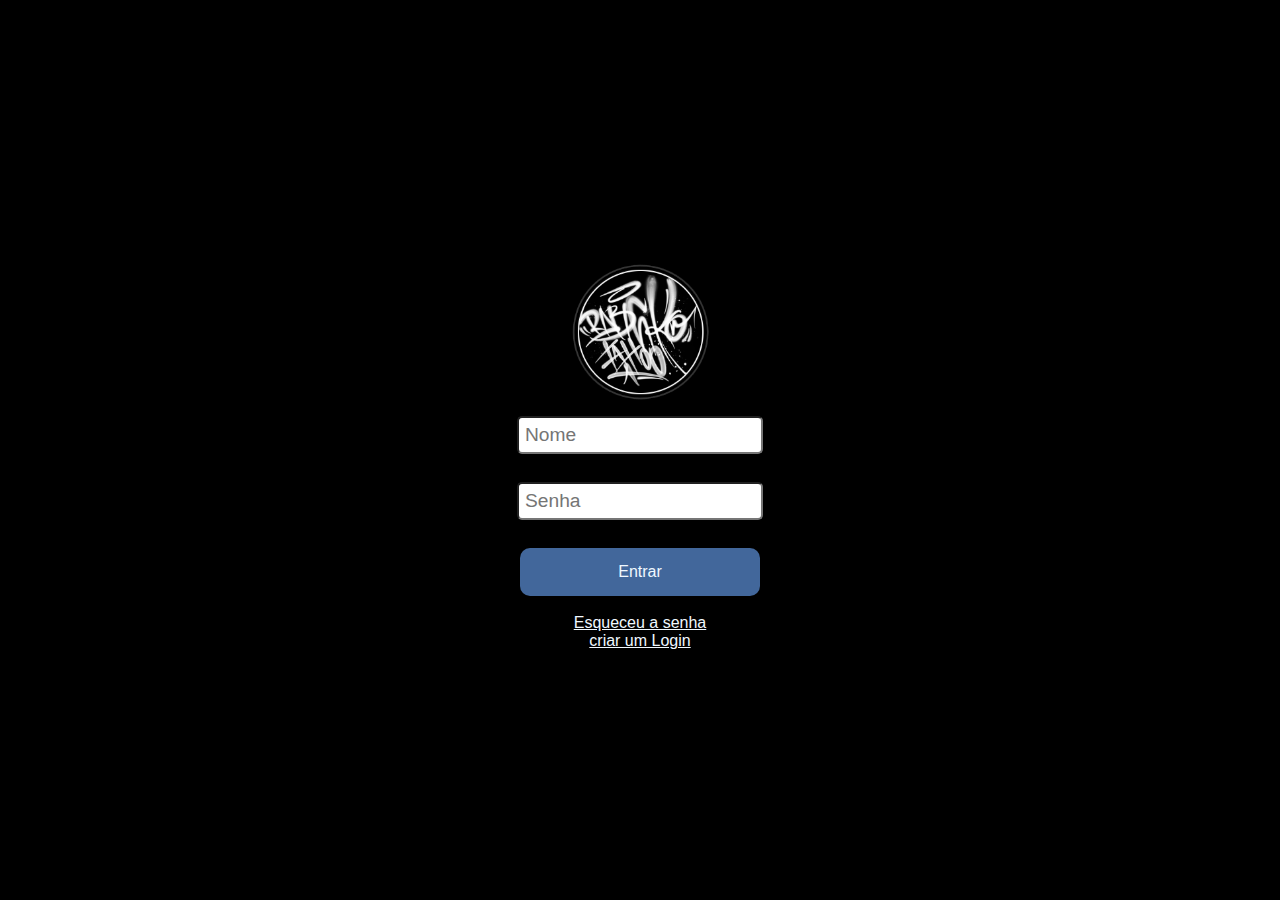
<file: entrar/index.html>
<!DOCTYPE html>
<html lang="pt-br">
<head>
    <meta charset="UTF-8">
    <meta name="viewport" content="width=device-width, initial-scale=1.0">
    <title>PAGINA</title>
    <link rel="stylesheet" href="style.css">
    <meta name="viewport" content="width=device-width, initial-scale=1.0">

</head>
<body>
    <div>
        <img src="arquivo/rabisko.png" alt="">
        <input type="text" placeholder="Nome">
        <br><br>
        <input type="text" placeholder="Senha">
        <br><br>
        <button>Entrar</button>
        <br><br>
        <a href="">Esqueceu a senha</a>
        <br>
        <a href="login.html">criar um Login</a>
    </div>
</body>
</html>
</file>
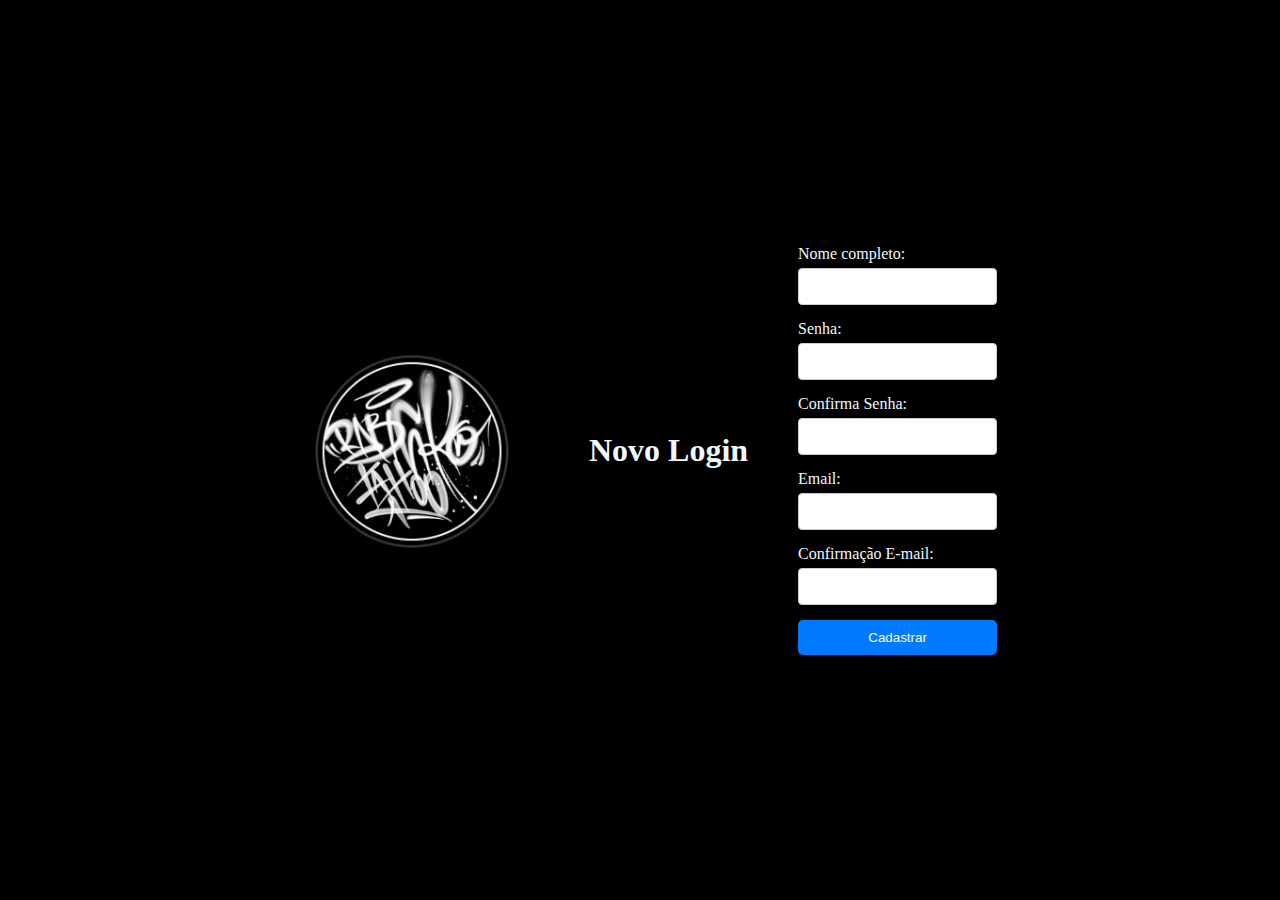
<file: cadastro/login.html>
<!DOCTYPE html>
<html lang="pt-br">
<head>
    <meta charset="UTF-8">
    <meta name="viewport" content="width=device-width, initial-scale=1.0">
    <title>Crie seu Login</title>
    <link rel="stylesheet" href="style01.css">
</head>
<body>
    <img src="arquivo/rabisko.png" alt="">
    <h1 class = "titulo-login">Novo Login</h1>
    <div>
        <form action="processa_cadastro.php" method="post">
          <div class="form-group">
            <label for="nome">Nome completo:</label>
            <input type="text" id="nome" name="nome" required>
          </div>
          <div class="form-group">
            <label for="senha">Senha:</label>
            <input type="password" id="senha" name="senha" required>
          </div>
          <div class="form-group">
            <label for="confirma_senha">Confirma Senha:</label>
            <input type="password" id="confirma_senha" name="confirma_senha" required>
          </div>
          <div class="form-group">
            <label for="email">Email:</label>
            <input type="email" id="email" name="email" required>
          </div>
          <div class="form-group">
            <label for="confirma_email">Confirmação E-mail:</label>
            <input type="email" id="confirma_email" name="confirma_email" required>
          </div>
          <button type="submit">Cadastrar</button>
        </form>
    </div>
</file>
<file: entrar/style.css>
body{
    font-family: Arial, Helvetica, sans-serif;
    background-image: linear-gradient(110deg, rgb(0, 0, 0), rgb(0, 0, 0));
    display: flex;
    justify-content: center;
    align-items: center;
    height: 100vh;
    margin: 0;
}

h1{
    font-family: system-ui, -apple-system, BlinkMacSystemFont, 'Segoe UI', Roboto, Oxygen, Ubuntu, Cantarell, 'Open Sans', 'Helvetica Neue', sans-serif;
    text-align: center;
    color: aliceblue;
}

img{
    width:60%;
}

div{
    text-align: center;
    background-color: rgb(0, 0, 0);
    padding: 20px; /*tamanho do fundo preto */
    border-radius: 10%; /*borda de login */
    width: 300px;
}


a{
    font-family: Arial, Helvetica, sans-serif;
    color: aliceblue;
}

input{
    width: 230px; /*largura das barras de nome e login*/
    padding: 2%; /*tamanho da barra de login e senha*/
    margin-bottom: 10px;
    border-radius: 5px;
    font-size: larger;
    outline: none;
    }

button{
    background-color: rgb(66, 103, 155);
    border: none;
    padding: 5%;
    width: 80%;
    border-radius: 10px;
    color: aliceblue;
    font-size: medium;
}

button:hover{
    background-color: rgb(40, 117, 223);
    cursor: pointer;
}
</file>
<file: cadastro/style01.css>
/* Centralizar o contêiner na tela */
body {
    display: flex;
    justify-content: center;
    align-items: center;
    height: 100vh; /* Ocupa 100% da altura da tela */
    margin: 0;
    background-color: rgb(0, 0, 0); /* Fundo preto */
    color: aliceblue; /* Cor do texto */
  }
  
  /* Estilo para o contêiner do formulário */
  .container {
    background-color: #333; /* Fundo escuro para contraste */
    padding: 20px;
    border-radius: 8px;
    box-shadow: 0px 4px 10px rgba(0, 0, 0, 0.5);
    width: 100%;
    max-width: 400px; /* Limita a largura máxima */
    text-align: center;
  }
  
  /* Estilo para cada grupo do formulário */
  .form-group {
    display: flex;
    flex-direction: column; /* Organiza os itens em coluna */
    margin-bottom: 15px;
  }
  
  /* Estilo para os labels */
  label {
    margin-bottom: 5px;
    text-align: left; /* Alinha os labels à esquerda dentro do contêiner */
  }
  
  /* Estilo para os inputs */
  input {
    padding: 10px;
    border: 1px solid #ccc;
    border-radius: 4px;
  }
  
  /* Estilo do botão */
  button {
    width: 100%;
    padding: 10px;
    background-color: #007bff;
    color: white;
    border: none;
    border-radius: 5px;
    cursor: pointer;
  }
  
  button:hover {
    background-color: #0056b3;
  }
  
  h1 {
    padding: 50px;
  }

  img {
    left: 50px;
    height: auto;
    width: 20%;
  }
</file>
